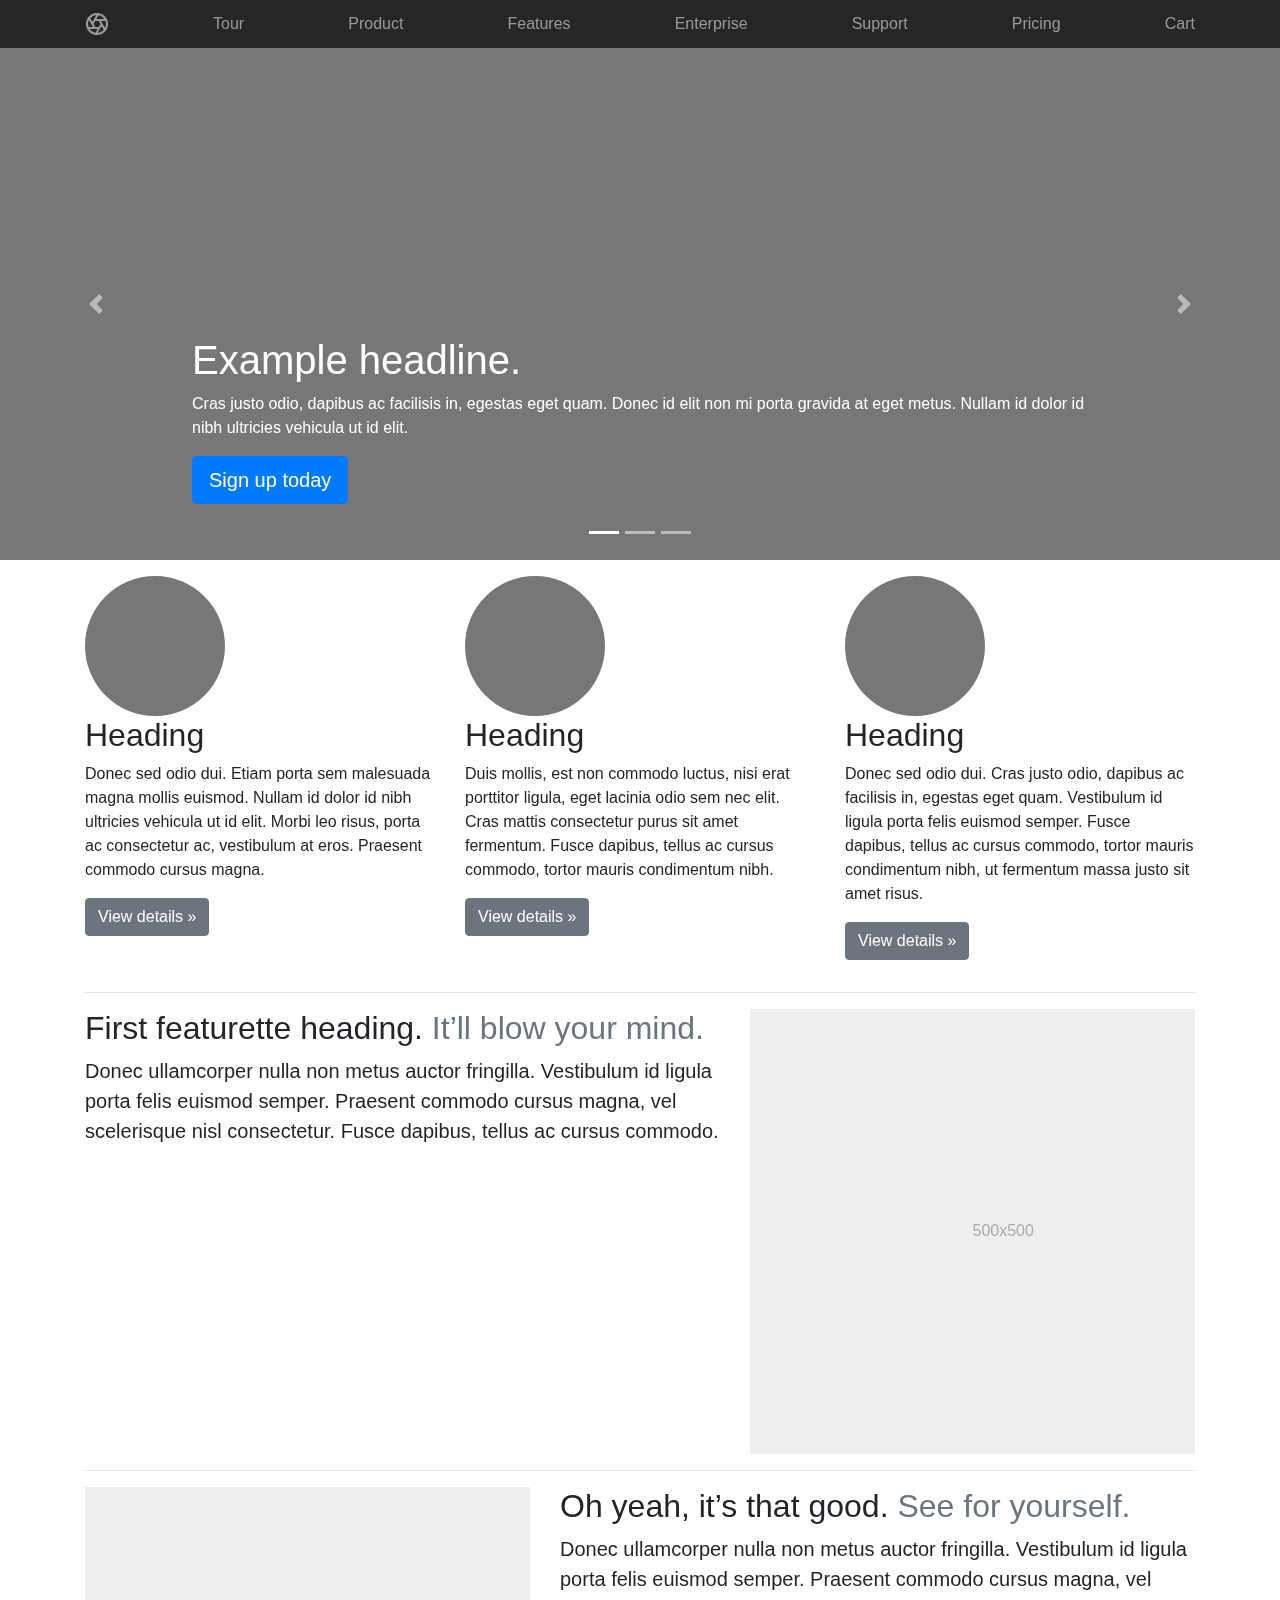
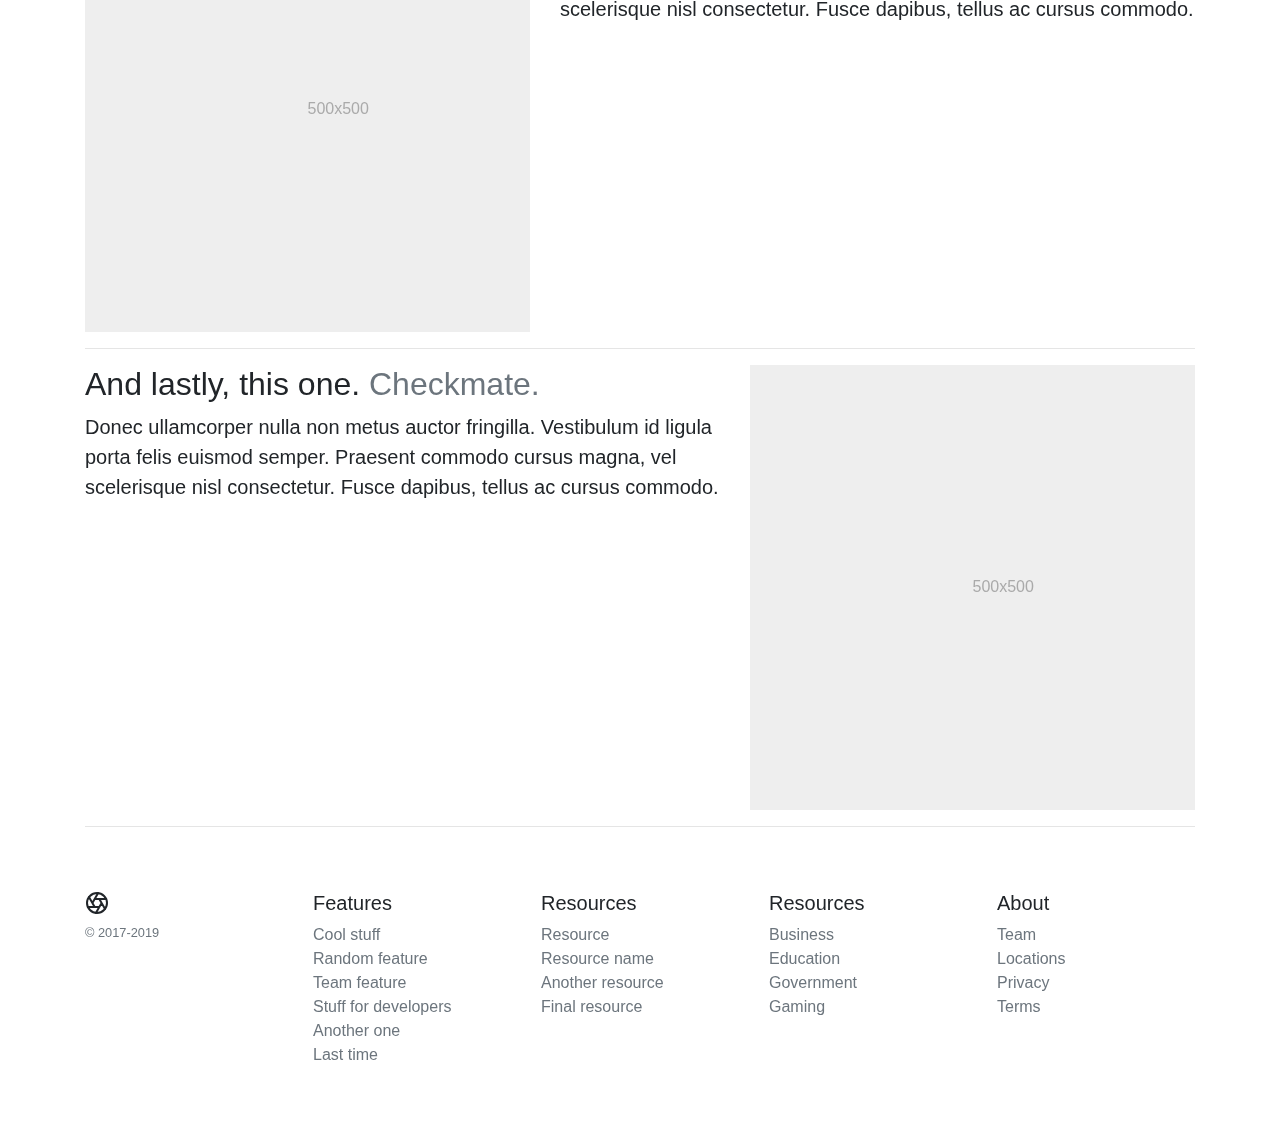
<file: index.html.html>
<!doctype html>
<html lang="en">
  <head>
    <!-- Required meta tags -->
    <meta charset="utf-8">
    <meta name="viewport" content="width=device-width, initial-scale=1, shrink-to-fit=no">

    <!-- Bootstrap CSS -->
    <link rel="stylesheet" href="https://stackpath.bootstrapcdn.com/bootstrap/4.4.1/css/bootstrap.min.css" integrity="sha384-Vkoo8x4CGsO3+Hhxv8T/Q5PaXtkKtu6ug5TOeNV6gBiFeWPGFN9MuhOf23Q9Ifjh" crossorigin="anonymous">
    <style>
      .site-header {
        background-color: rgba(0, 0, 0, .85);
        -webkit-backdrop-filter: saturate(180%) blur(20px);
        backdrop-filter: saturate(180%) blur(20px);
      }
      .site-header a {
        color: #999;
        transition: ease-in-out color .15s;
      }
      .site-header a:hover {
        color: #fff;
        text-decoration: none;
      }

      .carousel-item {
        height: 32rem;
      }
      .carousel-item > img {
        position: absolute;
        top: 0;
        left: 0;
        min-width: 100%;
        height: 32rem;
      }
    </style>

    <title>TanTraoTourist</title>
  </head>
  <body>
    <!-- header start -->
    <header>
    <!-- navbar start -->
      <nav class="site-header sticky-top py-1">
        <div class="container d-flex flex-column flex-md-row justify-content-between">
          <a class="py-2" href="#" aria-label="Product">
            <svg xmlns="http://www.w3.org/2000/svg" width="24" height="24" fill="none" stroke="currentColor" stroke-linecap="round" stroke-linejoin="round" stroke-width="2" class="d-block mx-auto" role="img" viewBox="0 0 24 24" focusable="false"><title>Product</title><circle cx="12" cy="12" r="10"/><path d="M14.31 8l5.74 9.94M9.69 8h11.48M7.38 12l5.74-9.94M9.69 16L3.95 6.06M14.31 16H2.83m13.79-4l-5.74 9.94"/></svg>
          </a>
          <a class="py-2 d-none d-md-inline-block" href="#">Tour</a>
          <a class="py-2 d-none d-md-inline-block" href="#">Product</a>
          <a class="py-2 d-none d-md-inline-block" href="#">Features</a>
          <a class="py-2 d-none d-md-inline-block" href="#">Enterprise</a>
          <a class="py-2 d-none d-md-inline-block" href="#">Support</a>
          <a class="py-2 d-none d-md-inline-block" href="#">Pricing</a>
          <a class="py-2 d-none d-md-inline-block" href="#">Cart</a>
        </div>
      </nav>
      <!-- navbar end -->
  </header>
    <!-- header end -->
    
    <!-- main start -->
    <main role=main>
      <!-- carousel start -->
    <div id="myCarousel" class="carousel slide" data-ride="carousel">
      <ol class="carousel-indicators">
        <li data-target="#myCarousel" data-slide-to="0" class="active"></li>
        <li data-target="#myCarousel" data-slide-to="1"></li>
        <li data-target="#myCarousel" data-slide-to="2"></li>
      </ol>
      <div class="carousel-inner">
        <div class="carousel-item active">
          <svg class="bd-placeholder-img" width="100%" height="100%" xmlns="http://www.w3.org/2000/svg" preserveAspectRatio="xMidYMid slice" focusable="false" role="img"><rect width="100%" height="100%" fill="#777"/></svg>
          <div class="container">
            <div class="carousel-caption text-left">
              <h1>Example headline.</h1>
              <p>Cras justo odio, dapibus ac facilisis in, egestas eget quam. Donec id elit non mi porta gravida at eget metus. Nullam id dolor id nibh ultricies vehicula ut id elit.</p>
              <p><a class="btn btn-lg btn-primary" href="#" role="button">Sign up today</a></p>
            </div>
          </div>
        </div>
        <div class="carousel-item">
          <svg class="bd-placeholder-img" width="100%" height="100%" xmlns="http://www.w3.org/2000/svg" preserveAspectRatio="xMidYMid slice" focusable="false" role="img"><rect width="100%" height="100%" fill="#777"/></svg>
          <div class="container">
            <div class="carousel-caption">
              <h1>Another example headline.</h1>
              <p>Cras justo odio, dapibus ac facilisis in, egestas eget quam. Donec id elit non mi porta gravida at eget metus. Nullam id dolor id nibh ultricies vehicula ut id elit.</p>
              <p><a class="btn btn-lg btn-primary" href="#" role="button">Learn more</a></p>
            </div>
          </div>
        </div>
        <div class="carousel-item">
          <svg class="bd-placeholder-img" width="100%" height="100%" xmlns="http://www.w3.org/2000/svg" preserveAspectRatio="xMidYMid slice" focusable="false" role="img"><rect width="100%" height="100%" fill="#777"/></svg>
          <div class="container">
            <div class="carousel-caption text-right">
              <h1>One more for good measure.</h1>
              <p>Cras justo odio, dapibus ac facilisis in, egestas eget quam. Donec id elit non mi porta gravida at eget metus. Nullam id dolor id nibh ultricies vehicula ut id elit.</p>
              <p><a class="btn btn-lg btn-primary" href="#" role="button">Browse gallery</a></p>
            </div>
          </div>
        </div>
      </div>
      <a class="carousel-control-prev" href="#myCarousel" role="button" data-slide="prev">
        <span class="carousel-control-prev-icon" aria-hidden="true"></span>
        <span class="sr-only">Previous</span>
      </a>
      <a class="carousel-control-next" href="#myCarousel" role="button" data-slide="next">
        <span class="carousel-control-next-icon" aria-hidden="true"></span>
        <span class="sr-only">Next</span>
      </a>
    </div>
    <!-- carousel end -->

    <!-- main feature content -->
    <!-- Marketing messaging and featurettes
  ================================================== -->
  <!-- Wrap the rest of the page in another container to center all the content. -->

  <div class="container marketing mt-3">

    <!-- Three columns of text below the carousel -->
    <div class="row">
      <div class="col-lg-4">
        <svg class="bd-placeholder-img rounded-circle" width="140" height="140" xmlns="http://www.w3.org/2000/svg" preserveAspectRatio="xMidYMid slice" focusable="false" role="img" aria-label="Placeholder: 140x140"><title>Placeholder</title><rect width="100%" height="100%" fill="#777"/><text x="50%" y="50%" fill="#777" dy=".3em">140x140</text></svg>
        <h2>Heading</h2>
        <p>Donec sed odio dui. Etiam porta sem malesuada magna mollis euismod. Nullam id dolor id nibh ultricies vehicula ut id elit. Morbi leo risus, porta ac consectetur ac, vestibulum at eros. Praesent commodo cursus magna.</p>
        <p><a class="btn btn-secondary" href="#" role="button">View details &raquo;</a></p>
      </div><!-- /.col-lg-4 -->
      <div class="col-lg-4">
        <svg class="bd-placeholder-img rounded-circle" width="140" height="140" xmlns="http://www.w3.org/2000/svg" preserveAspectRatio="xMidYMid slice" focusable="false" role="img" aria-label="Placeholder: 140x140"><title>Placeholder</title><rect width="100%" height="100%" fill="#777"/><text x="50%" y="50%" fill="#777" dy=".3em">140x140</text></svg>
        <h2>Heading</h2>
        <p>Duis mollis, est non commodo luctus, nisi erat porttitor ligula, eget lacinia odio sem nec elit. Cras mattis consectetur purus sit amet fermentum. Fusce dapibus, tellus ac cursus commodo, tortor mauris condimentum nibh.</p>
        <p><a class="btn btn-secondary" href="#" role="button">View details &raquo;</a></p>
      </div><!-- /.col-lg-4 -->
      <div class="col-lg-4">
        <svg class="bd-placeholder-img rounded-circle" width="140" height="140" xmlns="http://www.w3.org/2000/svg" preserveAspectRatio="xMidYMid slice" focusable="false" role="img" aria-label="Placeholder: 140x140"><title>Placeholder</title><rect width="100%" height="100%" fill="#777"/><text x="50%" y="50%" fill="#777" dy=".3em">140x140</text></svg>
        <h2>Heading</h2>
        <p>Donec sed odio dui. Cras justo odio, dapibus ac facilisis in, egestas eget quam. Vestibulum id ligula porta felis euismod semper. Fusce dapibus, tellus ac cursus commodo, tortor mauris condimentum nibh, ut fermentum massa justo sit amet risus.</p>
        <p><a class="btn btn-secondary" href="#" role="button">View details &raquo;</a></p>
      </div><!-- /.col-lg-4 -->
    </div><!-- /.row -->


    <!-- START THE FEATURETTES -->

    <hr class="featurette-divider">

    <div class="row featurette">
      <div class="col-md-7">
        <h2 class="featurette-heading">First featurette heading. <span class="text-muted">It’ll blow your mind.</span></h2>
        <p class="lead">Donec ullamcorper nulla non metus auctor fringilla. Vestibulum id ligula porta felis euismod semper. Praesent commodo cursus magna, vel scelerisque nisl consectetur. Fusce dapibus, tellus ac cursus commodo.</p>
      </div>
      <div class="col-md-5">
        <svg class="bd-placeholder-img bd-placeholder-img-lg featurette-image img-fluid mx-auto" width="500" height="500" xmlns="http://www.w3.org/2000/svg" preserveAspectRatio="xMidYMid slice" focusable="false" role="img" aria-label="Placeholder: 500x500"><title>Placeholder</title><rect width="100%" height="100%" fill="#eee"/><text x="50%" y="50%" fill="#aaa" dy=".3em">500x500</text></svg>
      </div>
    </div>

    <hr class="featurette-divider">

    <div class="row featurette">
      <div class="col-md-7 order-md-2">
        <h2 class="featurette-heading">Oh yeah, it’s that good. <span class="text-muted">See for yourself.</span></h2>
        <p class="lead">Donec ullamcorper nulla non metus auctor fringilla. Vestibulum id ligula porta felis euismod semper. Praesent commodo cursus magna, vel scelerisque nisl consectetur. Fusce dapibus, tellus ac cursus commodo.</p>
      </div>
      <div class="col-md-5 order-md-1">
        <svg class="bd-placeholder-img bd-placeholder-img-lg featurette-image img-fluid mx-auto" width="500" height="500" xmlns="http://www.w3.org/2000/svg" preserveAspectRatio="xMidYMid slice" focusable="false" role="img" aria-label="Placeholder: 500x500"><title>Placeholder</title><rect width="100%" height="100%" fill="#eee"/><text x="50%" y="50%" fill="#aaa" dy=".3em">500x500</text></svg>
      </div>
    </div>

    <hr class="featurette-divider">

    <div class="row featurette">
      <div class="col-md-7">
        <h2 class="featurette-heading">And lastly, this one. <span class="text-muted">Checkmate.</span></h2>
        <p class="lead">Donec ullamcorper nulla non metus auctor fringilla. Vestibulum id ligula porta felis euismod semper. Praesent commodo cursus magna, vel scelerisque nisl consectetur. Fusce dapibus, tellus ac cursus commodo.</p>
      </div>
      <div class="col-md-5">
        <svg class="bd-placeholder-img bd-placeholder-img-lg featurette-image img-fluid mx-auto" width="500" height="500" xmlns="http://www.w3.org/2000/svg" preserveAspectRatio="xMidYMid slice" focusable="false" role="img" aria-label="Placeholder: 500x500"><title>Placeholder</title><rect width="100%" height="100%" fill="#eee"/><text x="50%" y="50%" fill="#aaa" dy=".3em">500x500</text></svg>
      </div>
    </div>

    <hr class="featurette-divider">

    <!-- /END THE FEATURETTES -->
    <!-- main feature content -->


    </main>
    <!-- main end -->

    <!-- foodter start -->
    <footer class="container py-5">
        <div class="row">
          <div class="col-12 col-md">
            <svg xmlns="http://www.w3.org/2000/svg" width="24" height="24" fill="none" stroke="currentColor" stroke-linecap="round" stroke-linejoin="round" stroke-width="2" class="d-block mb-2" role="img" viewBox="0 0 24 24" focusable="false"><title>Product</title><circle cx="12" cy="12" r="10"/><path d="M14.31 8l5.74 9.94M9.69 8h11.48M7.38 12l5.74-9.94M9.69 16L3.95 6.06M14.31 16H2.83m13.79-4l-5.74 9.94"/></svg>
            <small class="d-block mb-3 text-muted">&copy; 2017-2019</small>
          </div>
          <div class="col-6 col-md">
            <h5>Features</h5>
            <ul class="list-unstyled text-small">
              <li><a class="text-muted" href="#">Cool stuff</a></li>
              <li><a class="text-muted" href="#">Random feature</a></li>
              <li><a class="text-muted" href="#">Team feature</a></li>
              <li><a class="text-muted" href="#">Stuff for developers</a></li>
              <li><a class="text-muted" href="#">Another one</a></li>
              <li><a class="text-muted" href="#">Last time</a></li>
            </ul>
          </div>
          <div class="col-6 col-md">
            <h5>Resources</h5>
            <ul class="list-unstyled text-small">
              <li><a class="text-muted" href="#">Resource</a></li>
              <li><a class="text-muted" href="#">Resource name</a></li>
              <li><a class="text-muted" href="#">Another resource</a></li>
              <li><a class="text-muted" href="#">Final resource</a></li>
            </ul>
          </div>
          <div class="col-6 col-md">
            <h5>Resources</h5>
            <ul class="list-unstyled text-small">
              <li><a class="text-muted" href="#">Business</a></li>
              <li><a class="text-muted" href="#">Education</a></li>
              <li><a class="text-muted" href="#">Government</a></li>
              <li><a class="text-muted" href="#">Gaming</a></li>
            </ul>
          </div>
          <div class="col-6 col-md">
            <h5>About</h5>
            <ul class="list-unstyled text-small">
              <li><a class="text-muted" href="#">Team</a></li>
              <li><a class="text-muted" href="#">Locations</a></li>
              <li><a class="text-muted" href="#">Privacy</a></li>
              <li><a class="text-muted" href="#">Terms</a></li>
            </ul>
          </div>
        </div>
      </footer>
    <!-- foodter end -->

    <!-- Optional JavaScript -->
    <!-- jQuery first, then Popper.js, then Bootstrap JS -->
    <script src="https://code.jquery.com/jquery-3.4.1.slim.min.js" integrity="sha384-J6qa4849blE2+poT4WnyKhv5vZF5SrPo0iEjwBvKU7imGFAV0wwj1yYfoRSJoZ+n" crossorigin="anonymous"></script>
    <script src="https://cdn.jsdelivr.net/npm/popper.js@1.16.0/dist/umd/popper.min.js" integrity="sha384-Q6E9RHvbIyZFJoft+2mJbHaEWldlvI9IOYy5n3zV9zzTtmI3UksdQRVvoxMfooAo" crossorigin="anonymous"></script>
    <script src="https://stackpath.bootstrapcdn.com/bootstrap/4.4.1/js/bootstrap.min.js" integrity="sha384-wfSDF2E50Y2D1uUdj0O3uMBJnjuUD4Ih7YwaYd1iqfktj0Uod8GCExl3Og8ifwB6" crossorigin="anonymous"></script>
  </body>
</html>
</file>
